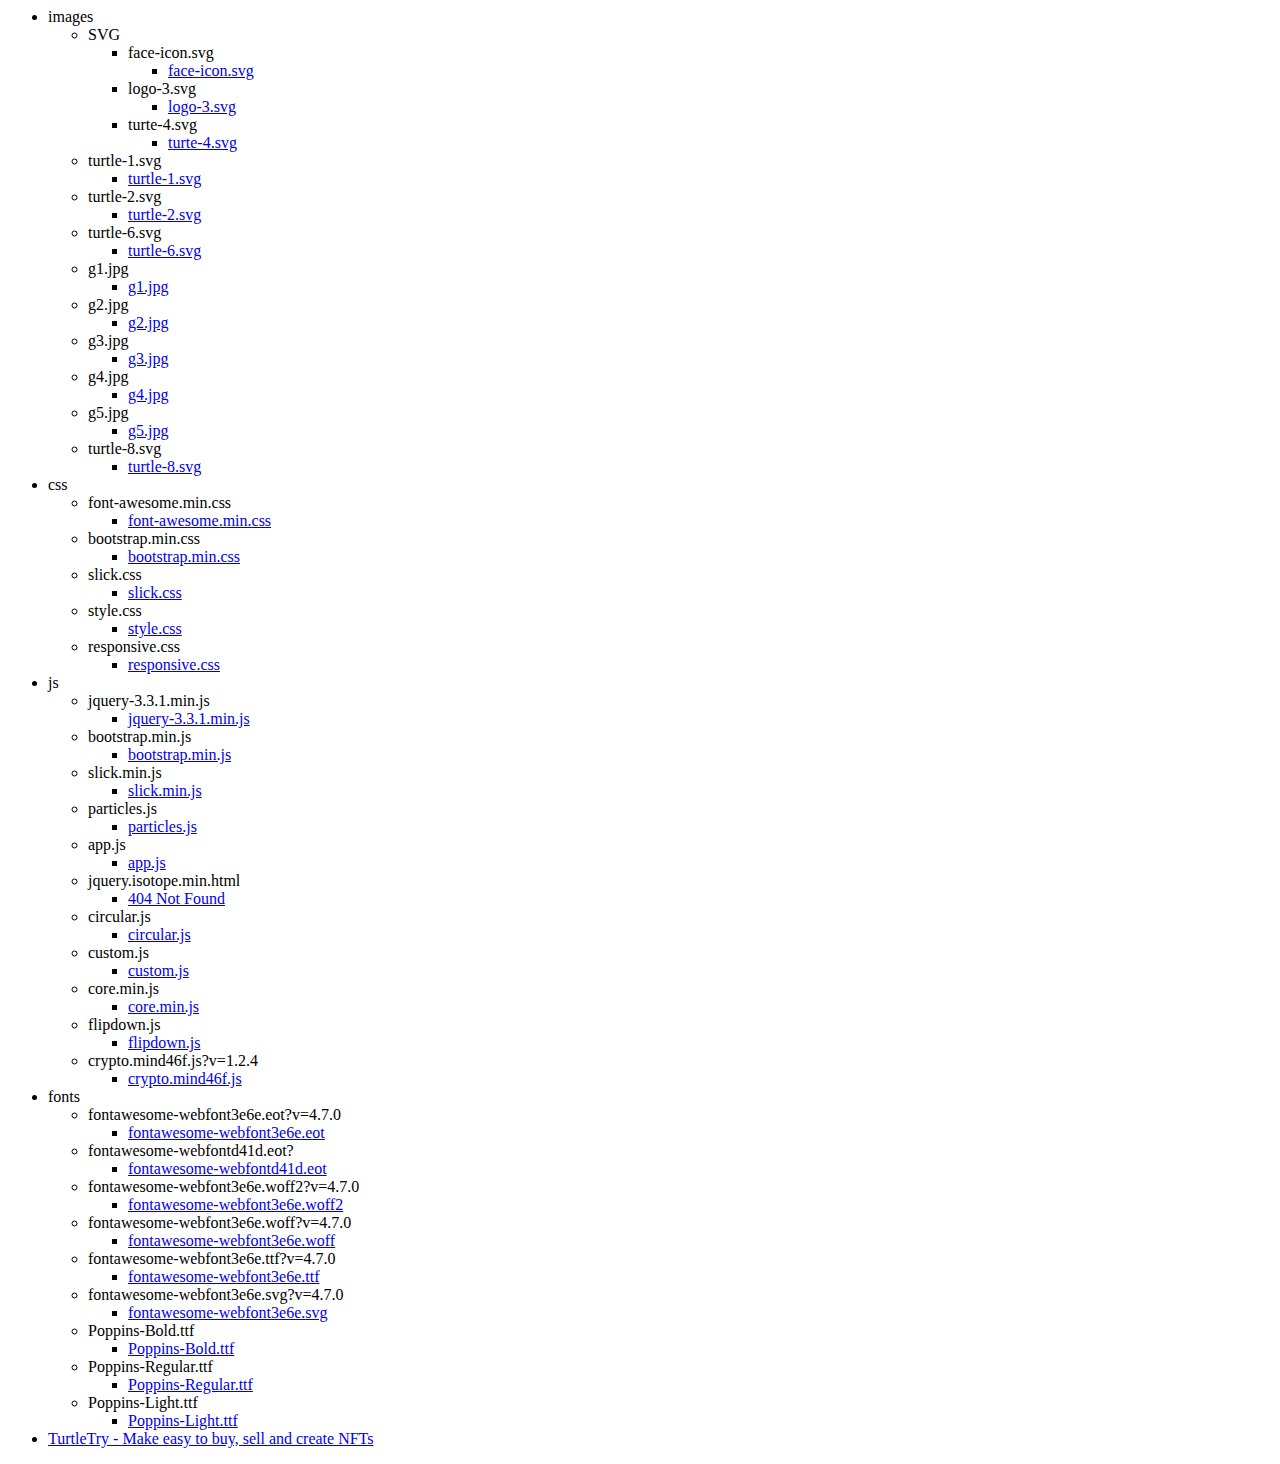
<file: index-wcopy.html>
﻿<html>
<body>
  <ul>
   <li>images
    <ul>
     <li>SVG
      <ul>
       <li>face-icon.svg
        <ul>
        <li><a href="images\SVG\face-icon.svg">face-icon.svg</a></li>
        </ul>
       </li>
       <li>logo-3.svg
        <ul>
        <li><a href="images\SVG\logo-3.svg">logo-3.svg</a></li>
        </ul>
       </li>
       <li>turte-4.svg
        <ul>
        <li><a href="images\SVG\turte-4.svg">turte-4.svg</a></li>
        </ul>
       </li>
      </ul>
     </li>
     <li>turtle-1.svg
      <ul>
      <li><a href="images\turtle-1.svg">turtle-1.svg</a></li>
      </ul>
     </li>
     <li>turtle-2.svg
      <ul>
      <li><a href="images\turtle-2.svg">turtle-2.svg</a></li>
      </ul>
     </li>
     <li>turtle-6.svg
      <ul>
      <li><a href="images\turtle-6.svg">turtle-6.svg</a></li>
      </ul>
     </li>
     <li>g1.jpg
      <ul>
      <li><a href="images\g1.jpg">g1.jpg</a></li>
      </ul>
     </li>
     <li>g2.jpg
      <ul>
      <li><a href="images\g2.jpg">g2.jpg</a></li>
      </ul>
     </li>
     <li>g3.jpg
      <ul>
      <li><a href="images\g3.jpg">g3.jpg</a></li>
      </ul>
     </li>
     <li>g4.jpg
      <ul>
      <li><a href="images\g4.jpg">g4.jpg</a></li>
      </ul>
     </li>
     <li>g5.jpg
      <ul>
      <li><a href="images\g5.jpg">g5.jpg</a></li>
      </ul>
     </li>
     <li>turtle-8.svg
      <ul>
      <li><a href="images\turtle-8.svg">turtle-8.svg</a></li>
      </ul>
     </li>
    </ul>
   </li>
   <li>css
    <ul>
     <li>font-awesome.min.css
      <ul>
      <li><a href="css\font-awesome.min.css">font-awesome.min.css</a></li>
      </ul>
     </li>
     <li>bootstrap.min.css
      <ul>
      <li><a href="css\bootstrap.min.css">bootstrap.min.css</a></li>
      </ul>
     </li>
     <li>slick.css
      <ul>
      <li><a href="css\slick.css">slick.css</a></li>
      </ul>
     </li>
     <li>style.css
      <ul>
      <li><a href="css\style.css">style.css</a></li>
      </ul>
     </li>
     <li>responsive.css
      <ul>
      <li><a href="css\responsive.css">responsive.css</a></li>
      </ul>
     </li>
    </ul>
   </li>
   <li>js
    <ul>
     <li>jquery-3.3.1.min.js
      <ul>
      <li><a href="js\jquery-3.3.1.min.js">jquery-3.3.1.min.js</a></li>
      </ul>
     </li>
     <li>bootstrap.min.js
      <ul>
      <li><a href="js\bootstrap.min.js">bootstrap.min.js</a></li>
      </ul>
     </li>
     <li>slick.min.js
      <ul>
      <li><a href="js\slick.min.js">slick.min.js</a></li>
      </ul>
     </li>
     <li>particles.js
      <ul>
      <li><a href="js\particles.js">particles.js</a></li>
      </ul>
     </li>
     <li>app.js
      <ul>
      <li><a href="js\app.js">app.js</a></li>
      </ul>
     </li>
     <li>jquery.isotope.min.html
      <ul>
      <li><a href="js\jquery.isotope.min.html">404 Not Found</a></li>
      </ul>
     </li>
     <li>circular.js
      <ul>
      <li><a href="js\circular.js">circular.js</a></li>
      </ul>
     </li>
     <li>custom.js
      <ul>
      <li><a href="js\custom.js">custom.js</a></li>
      </ul>
     </li>
     <li>core.min.js
      <ul>
      <li><a href="js\core.min.js">core.min.js</a></li>
      </ul>
     </li>
     <li>flipdown.js
      <ul>
      <li><a href="js\flipdown.js">flipdown.js</a></li>
      </ul>
     </li>
     <li>crypto.mind46f.js?v=1.2.4
      <ul>
      <li><a href="js\crypto.mind46f.js">crypto.mind46f.js</a></li>
      </ul>
     </li>
    </ul>
   </li>
   <li>fonts
    <ul>
     <li>fontawesome-webfont3e6e.eot?v=4.7.0
      <ul>
      <li><a href="fonts\fontawesome-webfont3e6e.eot">fontawesome-webfont3e6e.eot</a></li>
      </ul>
     </li>
     <li>fontawesome-webfontd41d.eot?
      <ul>
      <li><a href="fonts\fontawesome-webfontd41d.eot">fontawesome-webfontd41d.eot</a></li>
      </ul>
     </li>
     <li>fontawesome-webfont3e6e.woff2?v=4.7.0
      <ul>
      <li><a href="fonts\fontawesome-webfont3e6e.woff2">fontawesome-webfont3e6e.woff2</a></li>
      </ul>
     </li>
     <li>fontawesome-webfont3e6e.woff?v=4.7.0
      <ul>
      <li><a href="fonts\fontawesome-webfont3e6e.woff">fontawesome-webfont3e6e.woff</a></li>
      </ul>
     </li>
     <li>fontawesome-webfont3e6e.ttf?v=4.7.0
      <ul>
      <li><a href="fonts\fontawesome-webfont3e6e.ttf">fontawesome-webfont3e6e.ttf</a></li>
      </ul>
     </li>
     <li>fontawesome-webfont3e6e.svg?v=4.7.0
      <ul>
      <li><a href="fonts\fontawesome-webfont3e6e.svg">fontawesome-webfont3e6e.svg</a></li>
      </ul>
     </li>
     <li>Poppins-Bold.ttf
      <ul>
      <li><a href="fonts\Poppins-Bold.ttf">Poppins-Bold.ttf</a></li>
      </ul>
     </li>
     <li>Poppins-Regular.ttf
      <ul>
      <li><a href="fonts\Poppins-Regular.ttf">Poppins-Regular.ttf</a></li>
      </ul>
     </li>
     <li>Poppins-Light.ttf
      <ul>
      <li><a href="fonts\Poppins-Light.ttf">Poppins-Light.ttf</a></li>
      </ul>
     </li>
    </ul>
   </li>
  <li><a href="index.htm">TurtleTry - Make easy to buy, sell and create NFTs</a></li>
  </ul>
</body>
</html>
</file>
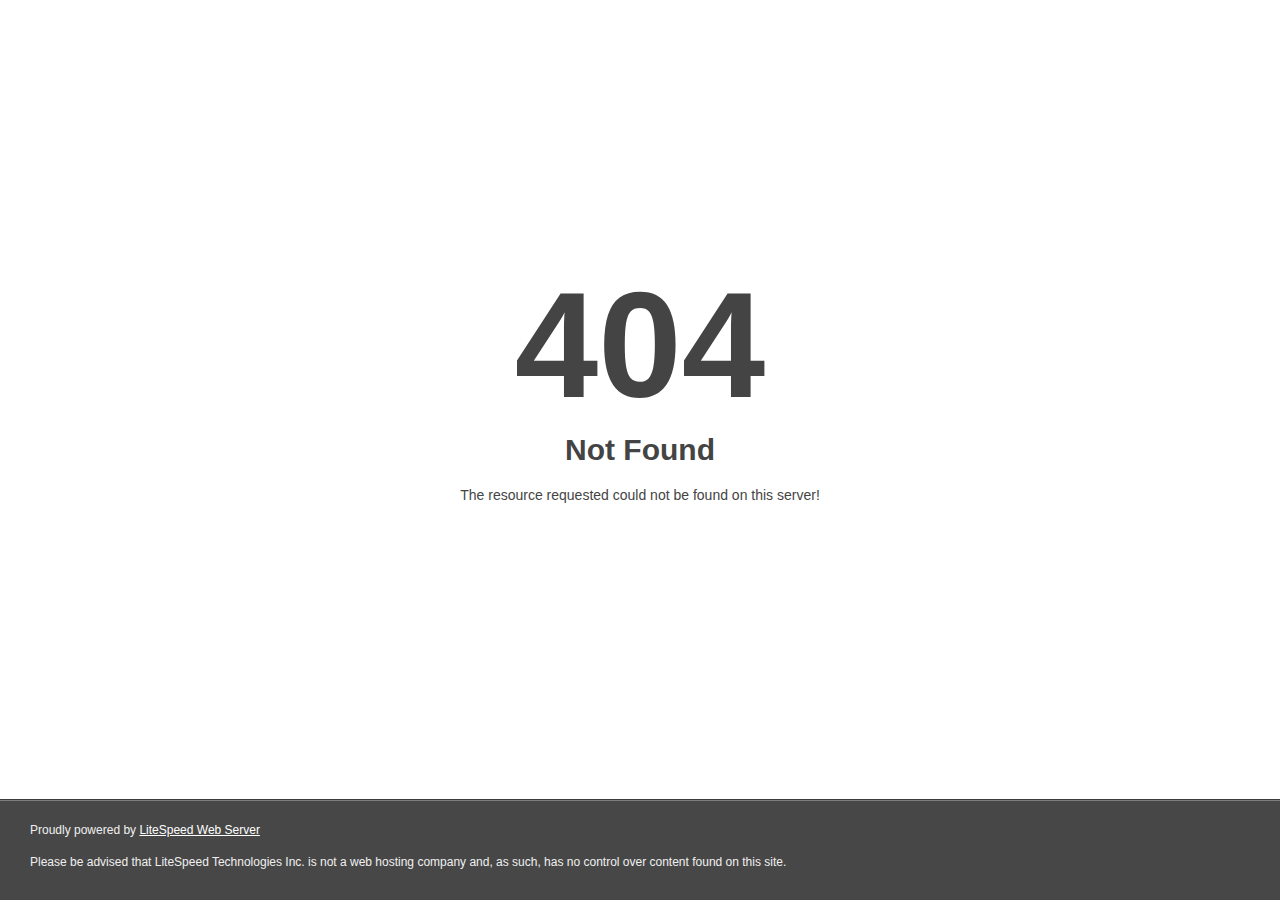
<file: js/jquery.isotope.min.html>
<!DOCTYPE html>
<html style="height:100%">
<head>
<meta name="viewport" content="width=device-width, initial-scale=1, shrink-to-fit=no" />
<title> 404 Not Found
</title></head>
<body style="color: #444; margin:0;font: normal 14px/20px Arial, Helvetica, sans-serif; height:100%; background-color: #fff;">
<div style="height:auto; min-height:100%; ">     <div style="text-align: center; width:800px; margin-left: -400px; position:absolute; top: 30%; left:50%;">
        <h1 style="margin:0; font-size:150px; line-height:150px; font-weight:bold;">404</h1>
<h2 style="margin-top:20px;font-size: 30px;">Not Found
</h2>
<p>The resource requested could not be found on this server!</p>
</div></div><div style="color:#f0f0f0; font-size:12px;margin:auto;padding:0px 30px 0px 30px;position:relative;clear:both;height:100px;margin-top:-101px;background-color:#474747;border-top: 1px solid rgba(0,0,0,0.15);box-shadow: 0 1px 0 rgba(255, 255, 255, 0.3) inset;">
<br>Proudly powered by  <a style="color:#fff;" href="http://www.litespeedtech.com/error-page">LiteSpeed Web Server</a><p>Please be advised that LiteSpeed Technologies Inc. is not a web hosting company and, as such, has no control over content found on this site.</p></div></body></html>
</file>
